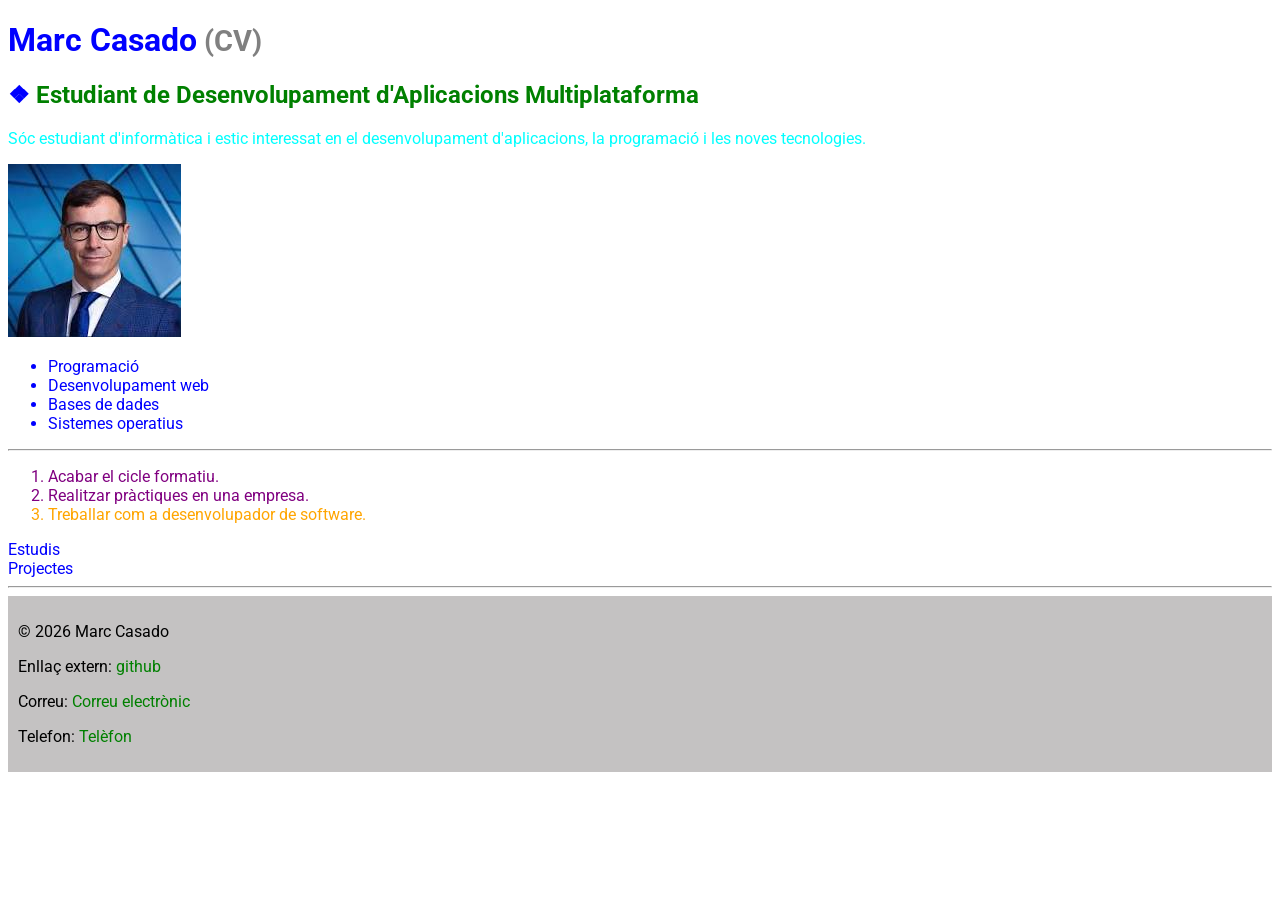
<file: index.html>
<!DOCTYPE html>
<html xmlns="http://www.w3.org/1999/xhtml">
   <head>
       <meta charset="UTF-8">
       <title>Index</title>
       <link href="https://fonts.googleapis.com/css2?family=Roboto:wght@400;700&display=swap" rel="stylesheet">
        <link rel="stylesheet" href="estils.css">

   </head>
   <body>
    <div>
    <h1 class="blau">Marc Casado</h1>
    <h2 class="verd">Estudiant de Desenvolupament d'Aplicacions Multiplataforma</h2>
    <p class="p">Sóc estudiant d'informàtica i estic interessat en el desenvolupament d'aplicacions, la programació i les noves tecnologies.</p>
    <img src="./imatges/perfil.jpg" alt="200">
    </div>
    <ul id="desordenada">
        <li>Programació</li>
        <li>Desenvolupament web</li>
        <li>Bases de dades</li>
        <li>Sistemes operatius</li>
    </ul>
    <hr>
    <ol>
        <li>Acabar el cicle formatiu.</li>
        <li>Realitzar pràctiques en una empresa.</li>
        <li>Treballar com a desenvolupador de software.</li>
    </ol>
    <nav class="hover-text">
        <a href="estudis.html">Estudis</a>
        <br>
        <a href="projectes.html">Projectes</a>
    </nav>
    <hr>
    <footer id="peu-pagina">
    <p>© 2026 Marc Casado</p>
    <p>
        Enllaç extern:
        <a href="https://github.com/" target="_blank">github</a>
    </p>

    <p>
        Correu:&nbsp;<a href="mailto:alumne@example.com">Correu electrònic</a>
    </p>
    <p>
        Telefon:
        <a href="tel:+34123456789">Telèfon</a>
    </p>
</footer>
   </body>
</file>
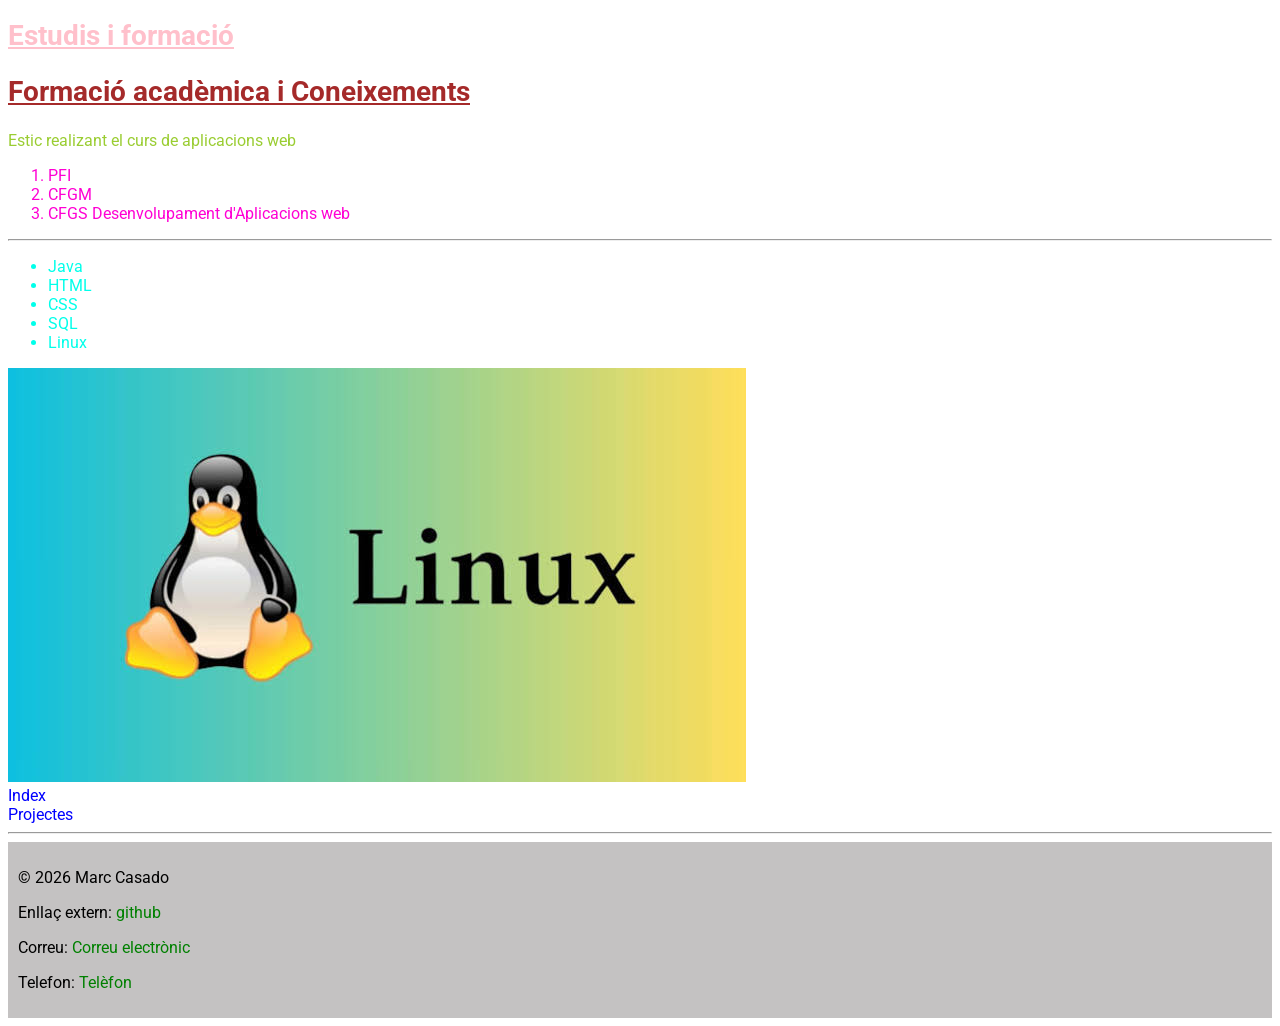
<file: estudis.html>
<!DOCTYPE html>
<html xmlns="http://www.w3.org/1999/xhtml">
   <head>
       <meta charset="UTF-8">
       <title>Estudis</title>
        <link href="https://fonts.googleapis.com/css2?family=Roboto:wght@400;700&display=swap" rel="stylesheet">
        <link rel="stylesheet" href="estils.css">

   </head>
   <body>
    <h1 id="titol" class="pink">Estudis i formació</h1>
    <h2 id="titol" class="brown">Formació acadèmica i Coneixements</h2>
    <p class="parrafo">Estic realizant el curs de aplicacions web</p>
    <ol id="orde">
        <li>PFI</li>
        <li>CFGM</li>
        <li>CFGS Desenvolupament d'Aplicacions web</li>
    </ol>
    <hr>
    <ul id="desor">
        <li>Java</li>
        <li>HTML</li>
        <li>CSS</li>
        <li>SQL</li>
        <li>Linux</li>
    </ul>
    <img src="./imatges/estudis.jpg" alt="200">
    <nav>
        <a href="index.html">Index</a>
        <br>
        <a href="projectes.html">Projectes</a>
    </nav>
    <hr>
    <footer id="peu-pagina">
        <p>© 2026 Marc Casado</p>
        <p>
            Enllaç extern:
        <a href="https://github.com/" target="_blank" >github</a>
        </p>

        <p>
            Correu:
            <a href="mailto:alumne@example.com">Correu electrònic</a>
        </p>
        <p>
            Telefon:
            <a href="tel:+34123456789">Telèfon</a>
        </p>
    </footer>
   </body>
</file>
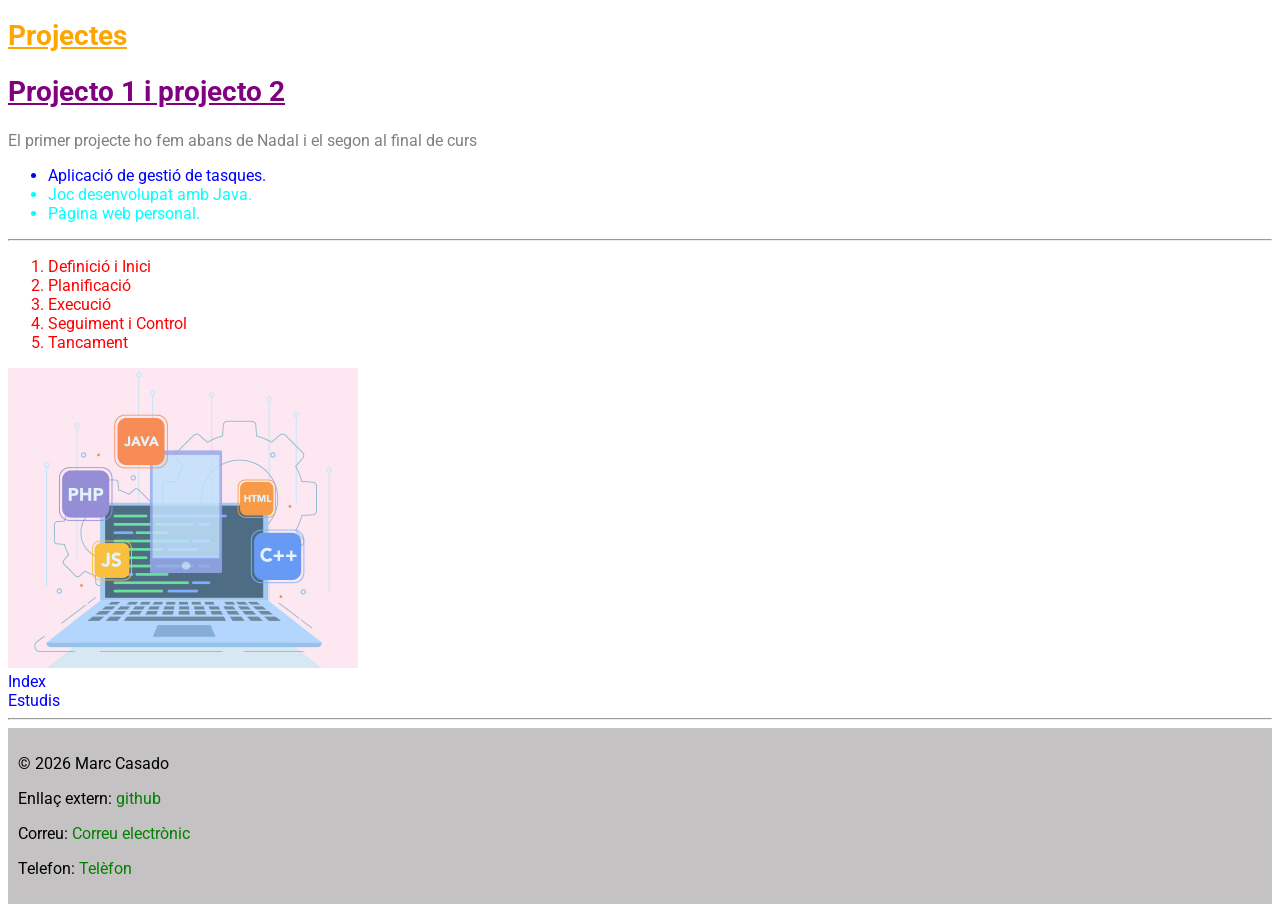
<file: projectes.html>
<!DOCTYPE html>
<html xmlns="http://www.w3.org/1999/xhtml">
   <head>
       <meta charset="UTF-8">
       <title>Projectes</title>
        <link href="https://fonts.googleapis.com/css2?family=Roboto:wght@400;700&display=swap" rel="stylesheet">
        <link rel="stylesheet" href="estils.css">

   </head>
   <body>
    <h1 id="titol" class="naranga">Projectes</h1>
    <h2 id="titol" class="lila">Projecto 1 i projecto 2</h2>
    <p class="texto">El primer projecte ho fem abans de Nadal i el segon al final de curs</p>
    <ul>
        <li>Aplicació de gestió de tasques.</li>
        <li>Joc desenvolupat amb Java.</li>
        <li>Pàgina web personal.</li>
    </ul>
    <hr>
    <ol id="ordenada" >
        <li>Definició i Inici</li>
        <li>Planificació</li>
        <li>Execució</li>
        <li>Seguiment i Control</li>
        <li>Tancament</li>
    </ol>
    <img src="./imatges/projecto.jpg" alt="200">

    <nav>
        <a href="index.html">Index</a>
        <br>
        <a href="estudis.html">Estudis</a>
    </nav>
    <hr>
    <footer id="peu-pagina">
        <p>© 2026 Marc Casado</p>
        <p>
            Enllaç extern:
        <a href="https://github.com/" target="_blank" >github</a>
        </p>

        <p>
            Correu:
            <a href="mailto:alumne@example.com">Correu electrònic</a>
        </p>
        <p>
            Telefon:
            <a href="tel:+34123456789">Telèfon</a>
        </p>
    </footer>
   </body>
</file>
<file: estils.css>
@import url('https://fonts.googleapis.com/css2?family=Roboto:wght@400;700&display=swap');
/*tipo grafia de letra*/
* {
    font-family: 'Roboto', sans-serif;
}
/*index*/
/* Pseudoelement ::before -> Añade un símbolo antes de cada título h2 */
.verd::before {
    content: "❖ ";
    color: blue;
}
.verd{
    color: green;
}

/* Pseudoelement ::after -> Añade un texto después del título h1 */
.blau::after {
    content: " (CV)";
    font-size: 0.9em;
    color: gray;
}
.blau{
    color: blue;
}
.p{
    color: aqua;
}

#titol {
  font-size: 28px;
  text-decoration: underline;
}
#desordenada > li {
    color: blue;
}
ol li:last-child{
    color: orange;
}
ol {
    color: purple;
}
a {
    color: blue;
    text-decoration: none; 
}

a:hover {
    color: purple; 
    text-decoration: underline;
}
/* Color de fondo sencillo para el footer por ID */
#peu-pagina {
    background-color: rgb(196, 194, 194);
    padding: 10px;
}

/* Enlaces del footer de color azul */
#peu-pagina a {
    color: blue;
}

/*PROJECTES*/
.naranga{
    color: orange;
}
.lila{
    color: purple;
}
.texto{
    color: gray;
}

#titol {
  font-size: 28px;
  text-decoration: underline;
}
ul li:first-child {
    color: blue;
}
ul{
    color: aqua;
}
#ordenada > li{
    color: red;
}

a {
    color: blue;
    text-decoration: none; 
}

a:hover {
    color: purple; 
    text-decoration: underline;
}
/* Color de fondo sencillo para el footer por ID */
#peu-pagina {
    background-color: rgb(196, 194, 194);
    padding: 10px;
}

/* Enlaces del footer de color azul */
#peu-pagina a {
    color: green;
}
/*ESTUDIS*/
.pink{
    color: pink;
}
.brown{
    color: brown;
}
.parrafo{
    color: yellowgreen;
}

#titol {
  font-size: 28px;
  text-decoration: underline;
}
#desor > li {
    color: rgb(0, 255, 234);
}
#orde > li{
    color: rgb(255, 0, 212);
}

a {
    color: blue;
    text-decoration: none; 
}

a:hover {
    color: purple; 
    text-decoration: underline;
}
/* Color de fondo sencillo para el footer por ID */
#peu-pagina {
    background-color: rgb(196, 194, 194);
    padding: 10px;
}

/* Enlaces del footer de color azul */
#peu-pagina a {
    color: green;
}

@media (max-width: 600px) {
  body {
    padding: 10px;
  }

  h1 {
    font-size: 1.5rem;
  }

  h2 {
    font-size: 1.1rem;
  }

  nav {
    flex-direction: column;
  }

  nav a {
    width: 100%;
  }
}
</file>
